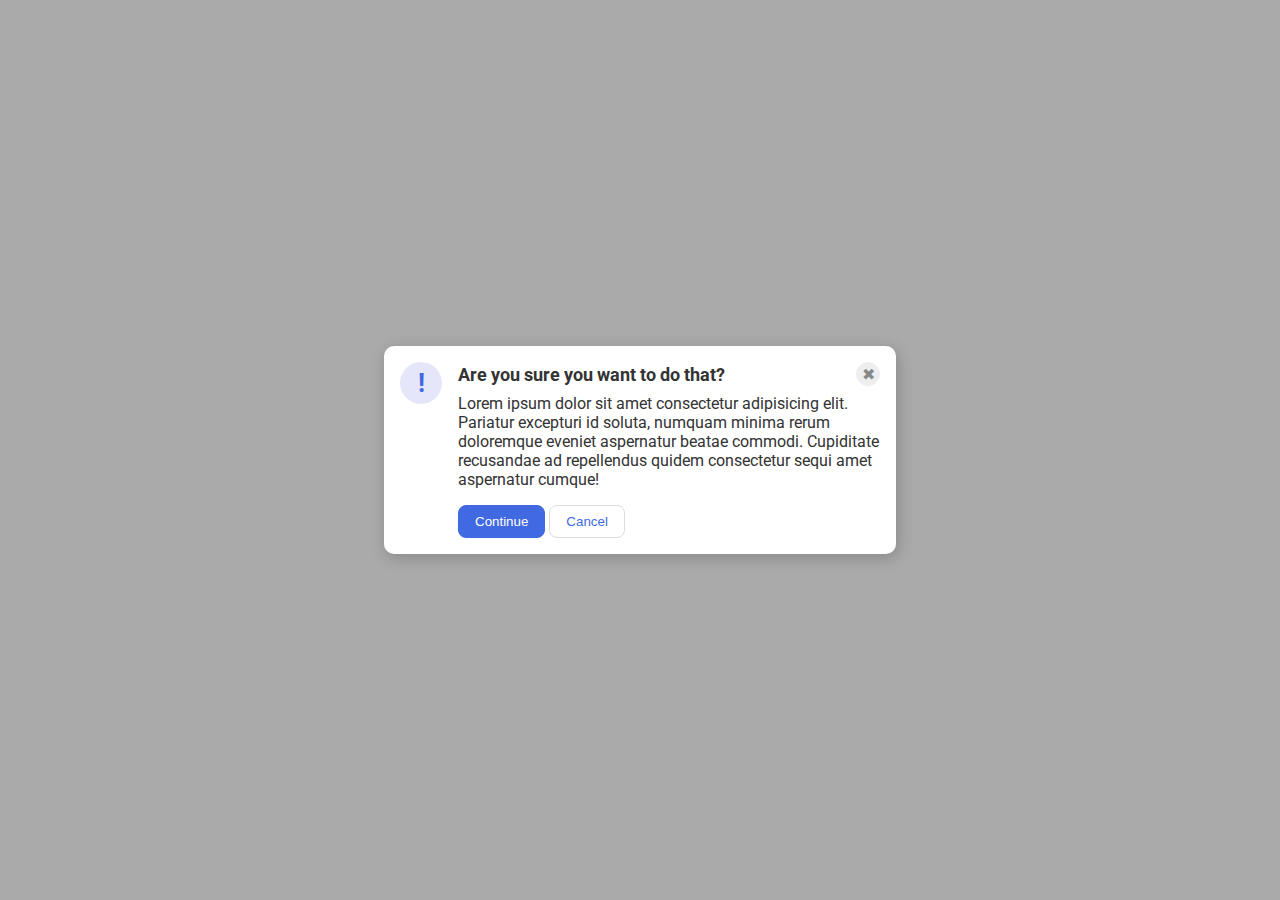
<file: foundations/flex/05-flex-modal/index.html>
<!DOCTYPE html>
<html lang="en">

<head>
  <meta charset="UTF-8">
  <meta http-equiv="X-UA-Compatible" content="IE=edge">
  <meta name="viewport" content="width=device-width, initial-scale=1.0">
  <link rel="stylesheet" href="style.css">
  <title>Modal</title>
</head>

<body>
  <div class="modal">
      <div class="icon">!</div>

    <div class="header-container">
      <div class="header">Are you sure you want to do that?
        <button class="close-button">✖</button>
      </div>
      <div class="text">Lorem ipsum dolor sit amet consectetur adipisicing elit. Pariatur excepturi id soluta, numquam
        minima rerum doloremque eveniet aspernatur beatae commodi. Cupiditate recusandae ad repellendus quidem
        consectetur sequi amet aspernatur cumque!
      </div>

      <button class="continue">Continue</button>
      <button class="cancel">Cancel</button>
    </div>
  </div>

</body>

</html>
</file>
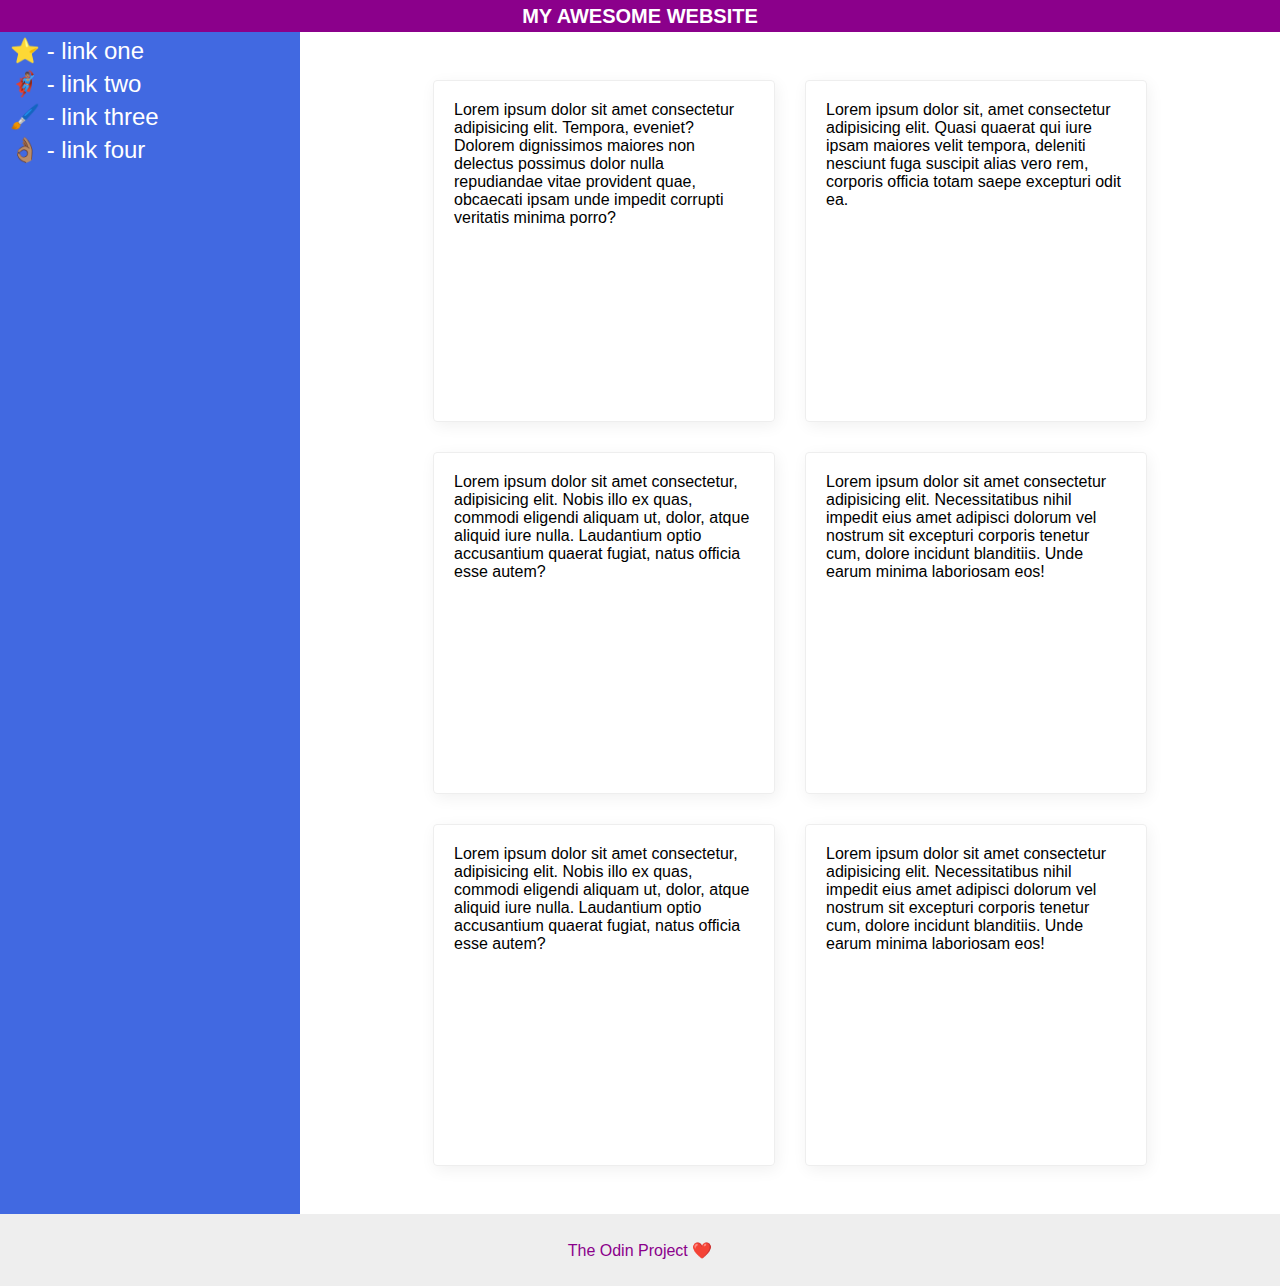
<file: foundations/flex/07-flex-layout-2/index.html>
<!DOCTYPE html>
<html lang="en">

<head>
  <meta charset="UTF-8">
  <meta http-equiv="X-UA-Compatible" content="IE=edge">
  <meta name="viewport" content="width=device-width, initial-scale=1.0">
  <title>The Holy Grail</title>
  <link rel="stylesheet" href="style.css">
</head>

<body>
  <div class="header">
    MY AWESOME WEBSITE
  </div>

  <div class="content-container">
    <div class="sidebar">
      <ul>
        <li><a href="#">⭐ - link one</a></li>
        <li><a href="#">🦸🏽‍♂️ - link two</a></li>
        <li><a href="#">🖌️ - link three</a></li>
        <li><a href="#">👌🏽 - link four</a></li>
      </ul>
    </div>

    <div class="card-container">
      <div class="card">Lorem ipsum dolor sit amet consectetur adipisicing elit. Tempora, eveniet? Dolorem dignissimos
        maiores non delectus possimus dolor nulla repudiandae vitae provident quae, obcaecati ipsam unde impedit
        corrupti
        veritatis minima porro?</div>
      <div class="card">Lorem ipsum dolor sit, amet consectetur adipisicing elit. Quasi quaerat qui iure ipsam maiores
        velit tempora, deleniti nesciunt fuga suscipit alias vero rem, corporis officia totam saepe excepturi odit ea.
      </div>
      <div class="card">Lorem ipsum dolor sit amet consectetur, adipisicing elit. Nobis illo ex quas, commodi eligendi
        aliquam ut, dolor, atque aliquid iure nulla. Laudantium optio accusantium quaerat fugiat, natus officia esse
        autem?</div>
      <div class="card">Lorem ipsum dolor sit amet consectetur adipisicing elit. Necessitatibus nihil impedit eius amet
        adipisci dolorum vel nostrum sit excepturi corporis tenetur cum, dolore incidunt blanditiis. Unde earum minima
        laboriosam eos!</div>
      <div class="card">Lorem ipsum dolor sit amet consectetur, adipisicing elit. Nobis illo ex quas, commodi eligendi
        aliquam ut, dolor, atque aliquid iure nulla. Laudantium optio accusantium quaerat fugiat, natus officia esse
        autem?</div>
      <div class="card">Lorem ipsum dolor sit amet consectetur adipisicing elit. Necessitatibus nihil impedit eius amet
        adipisci dolorum vel nostrum sit excepturi corporis tenetur cum, dolore incidunt blanditiis. Unde earum minima
        laboriosam eos!</div>
    </div>
  </div>

  <div class="footer">
    The Odin Project ❤️
  </div>
</body>

</html>
</file>
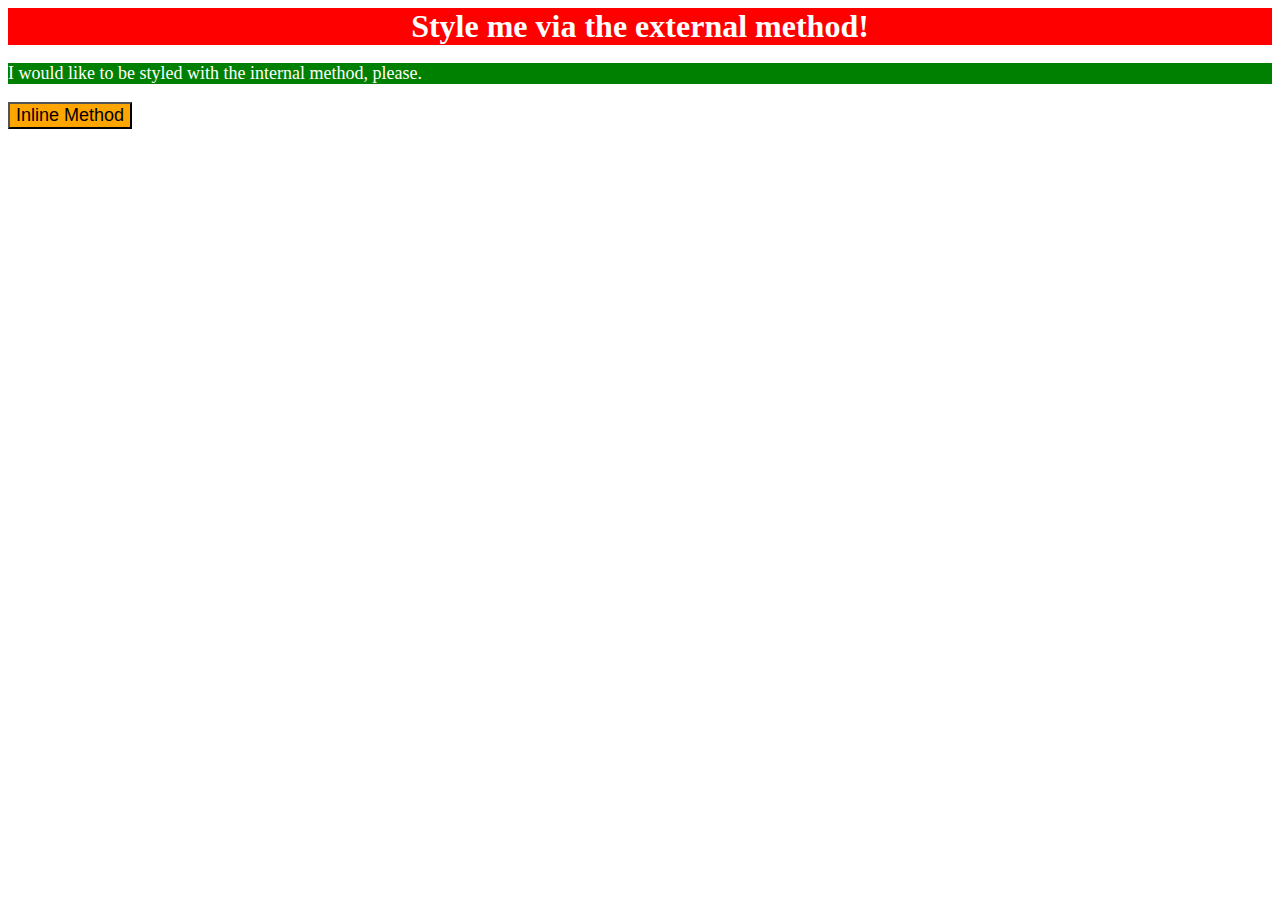
<file: foundations/intro-to-css/01-css-methods/index.html>
<!DOCTYPE html>
<html lang="en">
  <head>
    <meta charset="UTF-8">
    <meta http-equiv="X-UA-Compatible" content="IE=edge">
    <meta name="viewport" content="width=device-width, initial-scale=1.0">
    <link rel="stylesheet" href="./styles.css">
    <title>Methods for Adding CSS</title>
  </head>
  <style>
    p{
      background-color: green;
      color: white;
      font-size: 18px;
    }
  </style>
  <body>
    <div>Style me via the external method!</div>
    <p>I would like to be styled with the internal method, please.</p>
    <button style="background-color: orange; font-size: 18px;">Inline Method</button>
  </body>
</html>
</file>
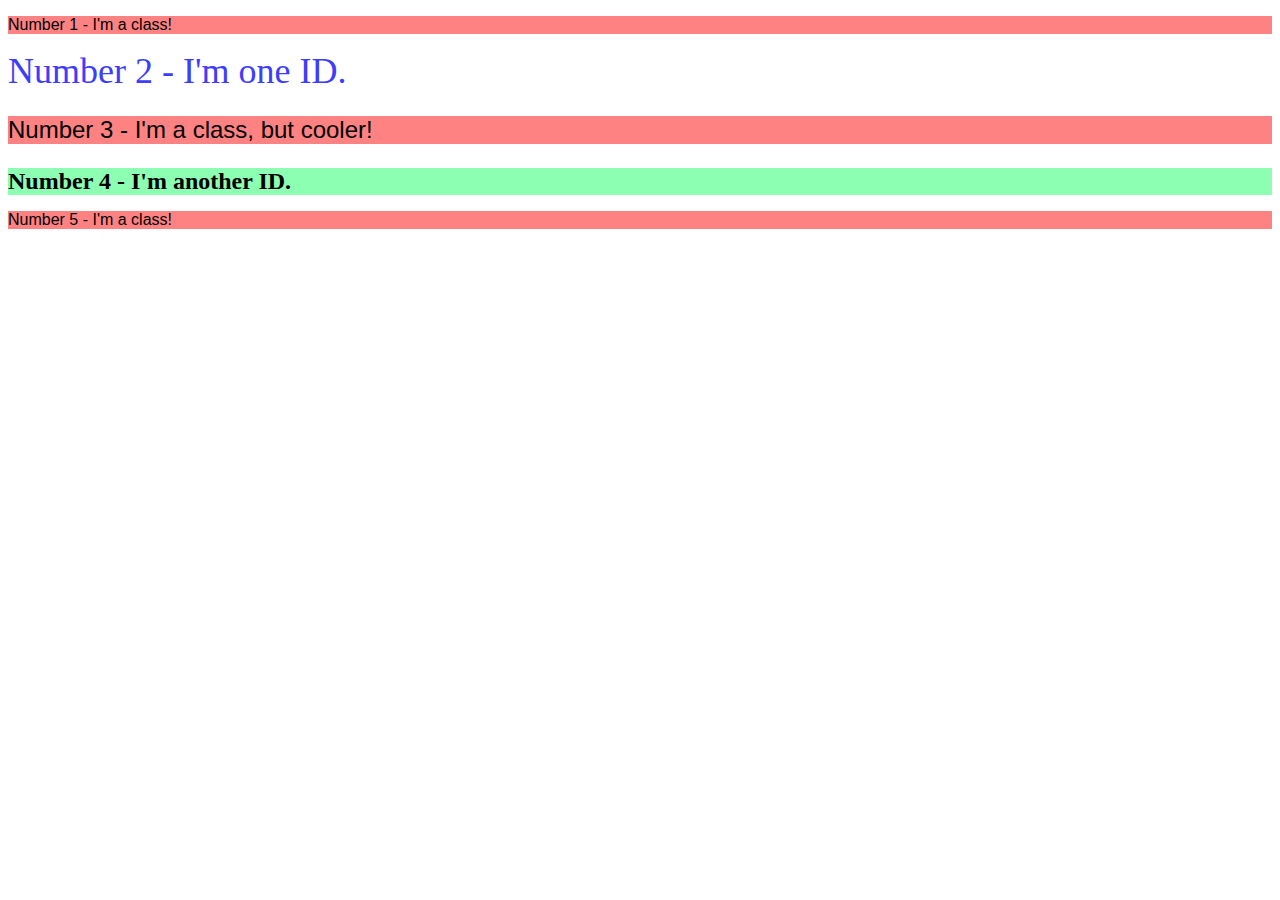
<file: foundations/intro-to-css/02-class-id-selectors/index.html>
<!DOCTYPE html>
<html lang="en">
  <head>
    <meta charset="UTF-8">
    <meta http-equiv="X-UA-Compatible" content="IE=edge">
    <meta name="viewport" content="width=device-width, initial-scale=1.0">
    <title>Class and ID Selectors</title>
    <link rel="stylesheet" href="style.css">
  </head>
  <body>
    <p class="impar">Number 1 - I'm a class!</p>
    <div id="par-dos">Number 2 - I'm one ID.</div>
    <p class="impar grandote">Number 3 - I'm a class, but cooler!</p>
    <div id="cuarto">Number 4 - I'm another ID.</div>
    <p class="impar">Number 5 - I'm a class!</p>
  </body>
</html>
</file>
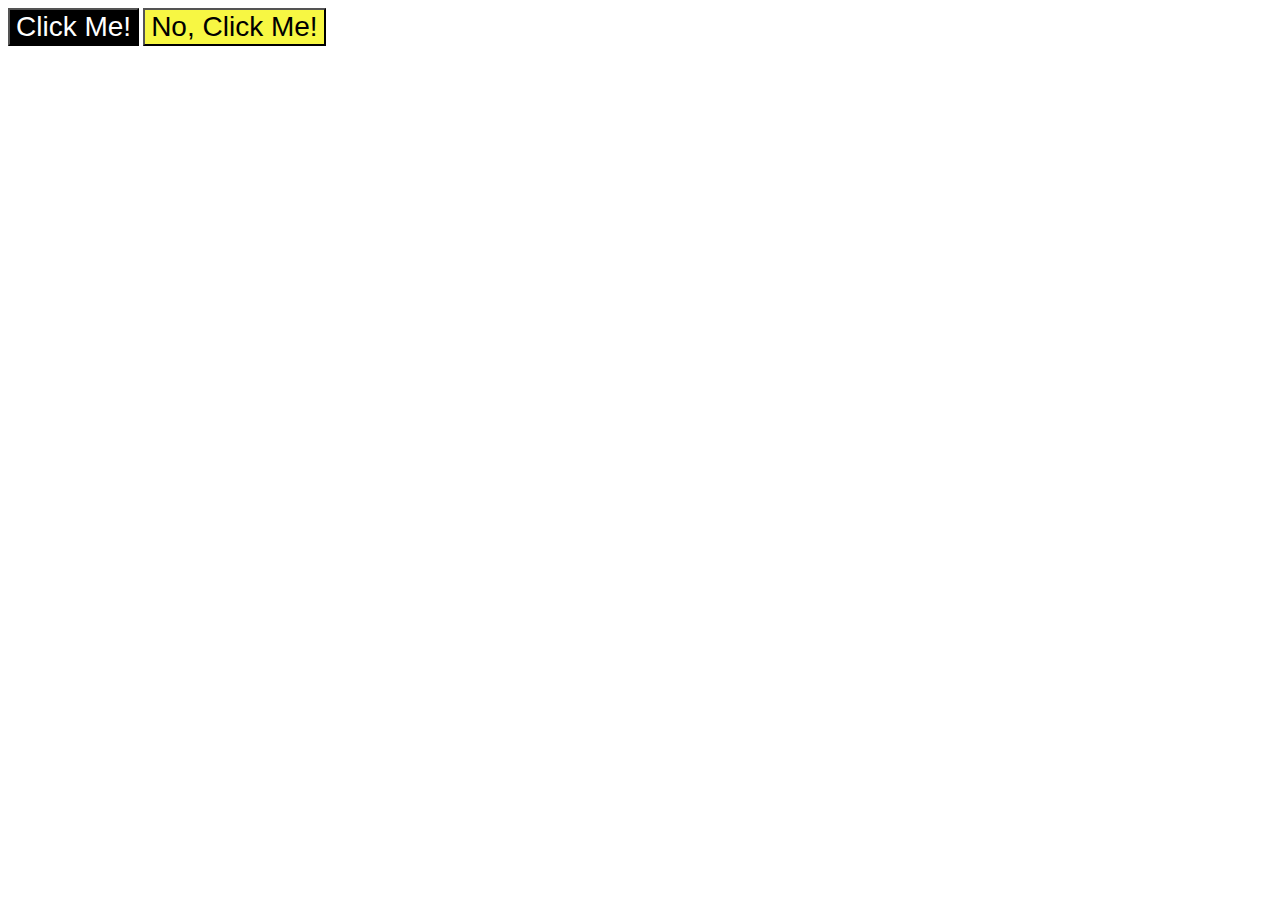
<file: foundations/intro-to-css/03-grouping-selectors/index.html>
<!DOCTYPE html>
<html lang="en">
  <head>
    <meta charset="UTF-8">
    <meta http-equiv="X-UA-Compatible" content="IE=edge">
    <meta name="viewport" content="width=device-width, initial-scale=1.0">
    <title>Grouping Selectors</title>
    <link rel="stylesheet" href="style.css">
  </head>
  <body>
    <button id="first-btn" class="fonts">Click Me!</button>
    <button id="second-btn" class="fonts">No, Click Me!</button>
  </body>
</html>
</file>
<file: foundations/flex/05-flex-modal/style.css>
@import url('https://fonts.googleapis.com/css2?family=Roboto:wght@400;700&display=swap');

html, body {
  height: 100%;
}

body {
  font-family: Roboto, sans-serif;
  margin: 0;
  background: #aaa;
  color: #333;
  /* I'll give you this one for free lol */
  display: flex;
  align-items: center;
  justify-content: center;
}

.modal {
  background: white;
  width: 480px;
  border-radius: 10px;
  box-shadow: 2px 4px 16px rgba(0,0,0,.2);
  padding: 20px;
}



.icon {
  color: royalblue;
  font-size: 26px;
  font-weight: 700;
  background: lavender;
  width: 42px;
  height: 42px;
  border-radius: 50%;
  display: flex;
  align-items: center;
  justify-content: center;
}

.close-button {
  background: #eee;
  border-radius: 50%;
  color: #888;
  font-weight: 400;
  font-size: 16px;
  height: 24px;
  width: 24px;
  display: flex;
  align-items: center;
  justify-content: center;
  border: 1px solid #eee;
  padding: 0;
}

button {
  cursor: pointer;
  padding: 8px 16px;
  border-radius: 8px;
}

button.continue {
  background: royalblue;
  border: 1px solid royalblue;
  color: white;
}

button.cancel {
  background: white;
  border: 1px solid #ddd;
  color: royalblue;
}

/* SOLUCION */

.modal{
  display: flex;
  gap: 16px;
  padding: 16px;
}

.icon{
  flex-shrink: 0;
}

.header-container .header{
  display: flex;
  align-items: center;
  justify-content: space-between;
  font-size: 18px;
  font-weight: 700;
  margin-bottom: 8px;
}

.text{
  margin-bottom: 16px;
}
</file>
<file: foundations/flex/07-flex-layout-2/style.css>
body {
  font-family: -apple-system, BlinkMacSystemFont, 'Segoe UI', Roboto, Oxygen, Ubuntu, Cantarell, 'Open Sans', 'Helvetica Neue', sans-serif;
  margin: 0;
  min-height: 100vh;
  display: flex;
  flex-direction: column;
}

.header {
  height: 72px;
  background: darkmagenta;
  color: white;
  font-weight: 900;
  font-size: 20px;
  display: flex;
  justify-content: center;
  align-items: center;
  height: 32px;
}

.footer {
  height: 72px;
  background: #eee;
  color: darkmagenta;
  display: flex;
  align-items: center;
  justify-content: center;
}

.sidebar {
  width: 300px;
  background: royalblue;
  box-sizing: border-box;
  flex-shrink: 0;
}

.card {
  border: 1px solid #eee;
  box-shadow: 2px 4px 16px rgba(0,0,0,.06);
  border-radius: 4px;
  width: 300px;
  height: 300px;
  padding: 20px;
}

ul{
  padding: 0;
  margin-top: 5px;
  list-style: none;
}

ul li{
  font-size: 24px;
  margin-left: 10px;
  margin-top: 5px;
}

a {
  text-decoration: none;
  color: #fff;
}

.card-container{
  display: flex;
  flex-wrap: wrap;
  justify-content: center;
  gap: 30px;
  padding: 48px;
}

.content-container{
  display: flex;
  flex: 1;
}
</file>
<file: foundations/intro-to-css/01-css-methods/styles.css>
div{
  background-color: red;
  color: white;
  font-size: 32px;
  text-align: center;
  font-weight: bold;
}
</file>
<file: foundations/intro-to-css/02-class-id-selectors/style.css>
.impar{
  background-color: rgb(255, 130, 130);
  font-family: Verdana, Geneva, Tahoma, sans-serif;
}

#par-dos{
  color: rgb(61, 61, 252);
  font-size: 36px;
}

.grandote{
  font-size: 24px;
}

#cuarto{
  background-color: rgb(140, 255, 178);
  font-size: 24px;
  font-weight: bold;
}
</file>
<file: foundations/intro-to-css/03-grouping-selectors/style.css>
#first-btn{
  background-color: #000;
  color: #fff;
}

#second-btn{
  background-color: #f7f743;
}

#first-btn,
#second-btn {
  font-family: Helvetica, "Times New Roman", sans-serif;
  font-size: 28px;
}
</file>
